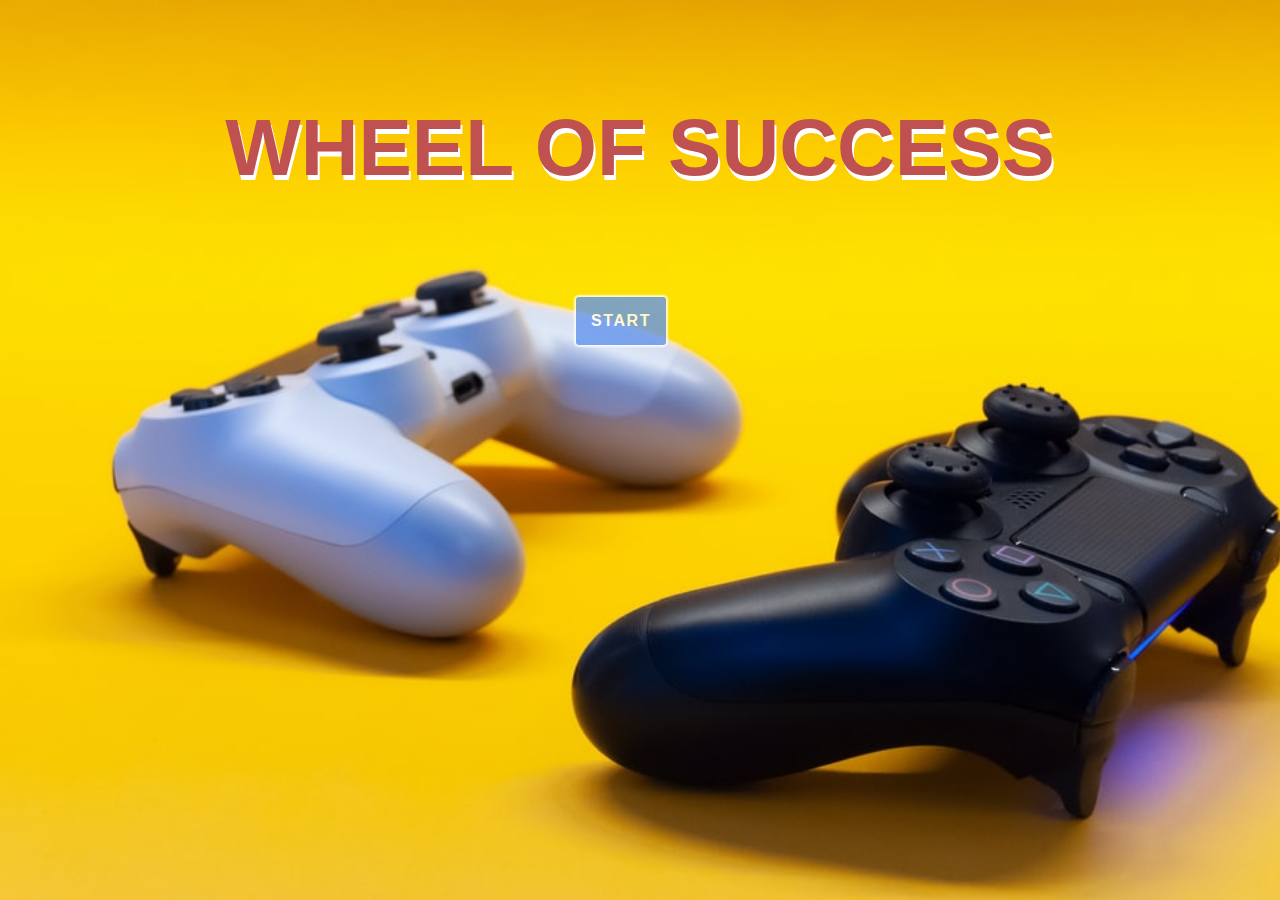
<file: index.html>
<!DOCTYPE html>
<html lang="en">
<head>
    <meta charset="UTF-8">
    <meta http-equiv="X-UA-Compatible" content="IE=edge">
    <meta name="viewport" content="width=device-width, initial-scale=1.0">
    <link rel="stylesheet" href="https://stackpath.bootstrapcdn.com/font-awesome/4.7.0/css/font-awesome.min.css" integrity="sha384-wvfXpqpZZVQGK6TAh5PVlGOfQNHSoD2xbE+QkPxCAFlNEevoEH3Sl0sibVcOQVnN" crossorigin="anonymous">

    <title>Wheel of success</title>
    <link rel="stylesheet" href="index.css">
</head>
<body>
    <div class="cantent">
        <h1 class="tittle">WHEEL OF SUCCESS</h1>
        <a href="./strtGame.html"><button id="strtbtn">START</button></a>
    </div>
</body>
</html>
</file>
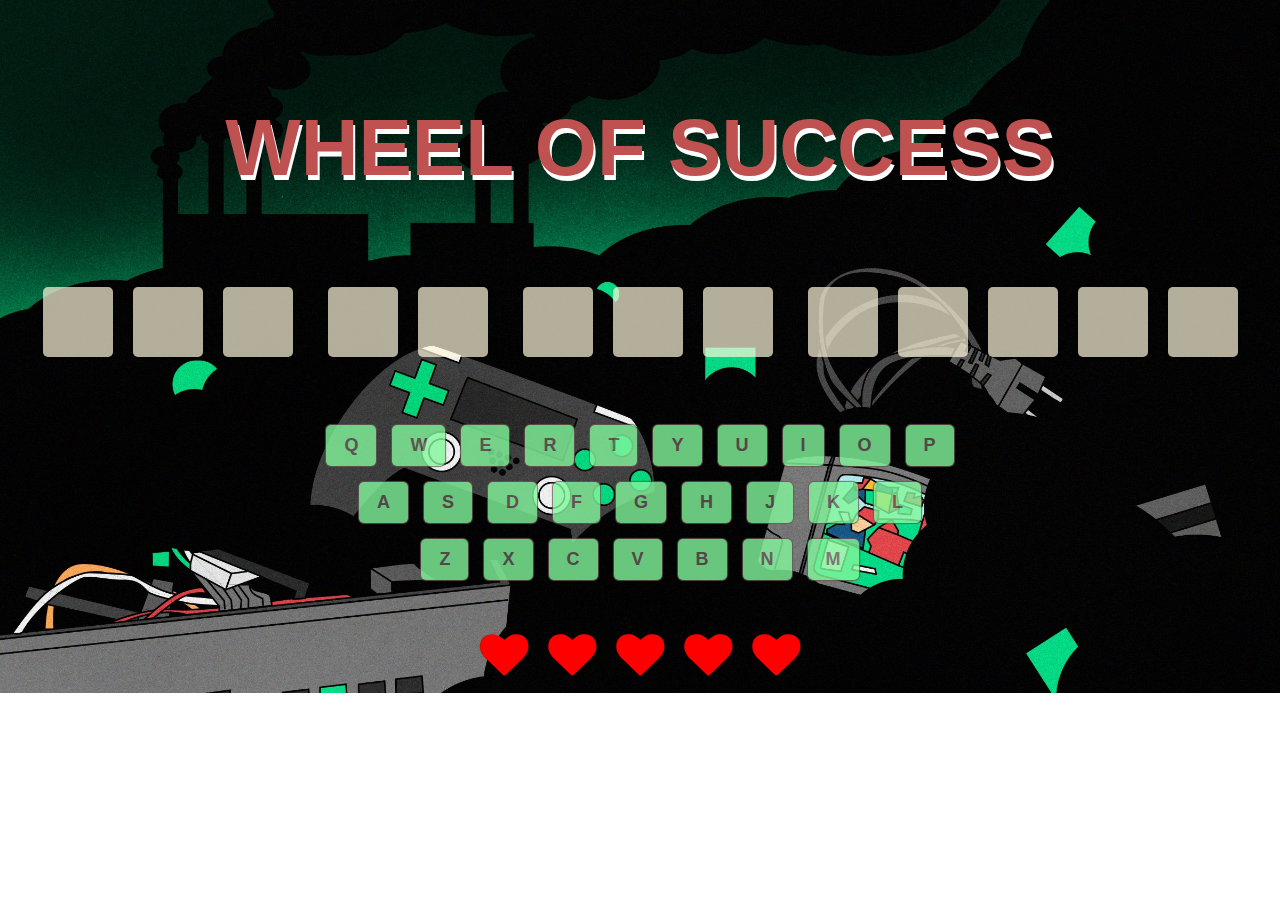
<file: strtGame.html>
<!DOCTYPE html>
<html lang="en">
<head>
    <meta charset="UTF-8">
    <meta http-equiv="X-UA-Compatible" content="IE=edge">
    <meta name="viewport" content="width=device-width, initial-scale=1.0">
    <title>Wheel Play</title>
    <link rel="stylesheet" href="https://stackpath.bootstrapcdn.com/font-awesome/4.7.0/css/font-awesome.min.css" integrity="sha384-wvfXpqpZZVQGK6TAh5PVlGOfQNHSoD2xbE+QkPxCAFlNEevoEH3Sl0sibVcOQVnN" crossorigin="anonymous">
    <link rel="stylesheet" href="strt.css">
</head>
<body>
    <div id="cantent-2">
        <h1 class="tittle">WHEEL OF SUCCESS</h1>
        <div id="phrase">
            <ul>
                <li class="letter"></li>
                <li class="letter"></li>
                <li class="letter"></li>
                <li class="space"></li>
                <li class="letter"></li>
                <li class="letter"></li>
                <li class="space"></li>
                <li class="letter"></li>
                <li class="letter"></li>
                <li class="letter"></li>
                <li class="space"></li>
                <li class="letter"></li>
                <li class="letter"></li>
                <li class="letter"></li>
                <li class="letter"></li>
                <li class="letter"></li>
            </ul>
        </div>
        <div id="key_sec">
            <div class="keyword">
                <button class="keyBtn">q</button>
                <button class="keyBtn">w</button>
                <button class="keyBtn">e</button>
                <button class="keyBtn">r</button>
                <button class="keyBtn">t</button>
                <button class="keyBtn">y</button>
                <button class="keyBtn">u</button>
                <button class="keyBtn">i</button>
                <button class="keyBtn">o</button>
                <button class="keyBtn">p</button>
            </div>
            <div class="keyword-2">
                <button class="keyBtn">a</button>
                <button class="keyBtn">s</button>
                <button class="keyBtn">d</button>
                <button class="keyBtn">f</button>
                <button class="keyBtn">g</button>
                <button class="keyBtn">h</button>
                <button class="keyBtn">j</button>
                <button class="keyBtn">k</button>
                <button class="keyBtn">l</button>
            </div>
            <div class="keyword-3">
                <button class="keyBtn">z</button>
                <button class="keyBtn">x</button>
                <button class="keyBtn">c</button>
                <button class="keyBtn">v</button>
                <button class="keyBtn">b</button>
                <button class="keyBtn">n</button>
                <button class="keyBtn">m</button>
            </div>
            <div class="life">
                <ul>
                    <li class="heart"><i class="fa fa-heart" aria-hidden="true"></i>
                    </li>
                    <li class="heart"><i class="fa fa-heart" aria-hidden="true"></i>
                    </li>
                    <li class="heart"><i class="fa fa-heart" aria-hidden="true"></i>
                    </li>
                    <li class="heart"><i class="fa fa-heart" aria-hidden="true"></i>
                    </li>
                    <li class="heart"><i class="fa fa-heart" aria-hidden="true"></i>
                    </li>
                </ul>
            </div>
        </div>
    </div>
    <script src="game.js"></script>
</body>
</html>
</file>
<file: index.css>
*{
    margin: 0;
    padding: 0;
}
.cantent{
    width: 100%;
    height: 100vh;
    background: url(./images/bg.jpg);
    background-clip: border-box;
    background-size: cover;
    background-repeat: no-repeat;
}
.tittle{
    text-align: center;
    font-family: 'Franklin Gothic Medium', 'Arial Narrow', Arial, sans-serif;
    padding: 8%;
    color: rgb(192, 81, 81);
    font-size: 5rem;
    text-shadow: 2px 5px #fff;
}
#strtbtn{
    cursor: pointer;
    font-family: sans-serif;
    margin-left: 45%;
    padding: 15px;
    background: cornflowerblue;
    color: #ffff;
    font-weight: 600;
    font-size: 1rem;
    letter-spacing: 0.1em;
    outline: none;
    border: none;
    border-radius: 3px;
    box-shadow: 0 0 2px 2px;
    transition: 0.3s;
    opacity: 0.8;
}
#strtbtn:hover{
    background-color: darkslategrey;
    opacity: 0.8;
    color: rgb(226, 194, 194);
    box-shadow: 0 0 2px 2px;
}
</file>
<file: strt.css>
*{
    margin: 0;
    padding: 0;
}

.tittle{
    text-align: center;
    font-family: 'Franklin Gothic Medium', 'Arial Narrow', Arial, sans-serif;
    padding: 8%;
    color: rgb(192, 81, 81);
    font-size: 5rem;
    text-shadow: 2px 5px #fff;
}
#cantent-2{
    background: url(./images/game-2.jpg);
    background-clip: border-box;
    background-size: cover;
    background-repeat: no-repeat;
}
#phrase{
    margin-top: -20px;
    color: #fff;
    text-align: center;
}
#phrase ul{
    display: flex;
    align-items: center;
    justify-content: center;
    flex-wrap: wrap;
}
li{
    list-style: none;
}
.letter{
    background: cornsilk;
    margin: 10px;
    padding: 35px;
    border-radius: 5px;
    opacity: 0.7;
}

/* .letter {
    font-size: 30px;
    height: 65px;
    width: 65px;
    padding: 10px 1px 0 1px;
    margin-right: 6px;
    color: transparent;
    background: var(--color-neutral-light);
    border-radius: 5px;
  } */
  
  .space {
    width: 15px;
  }
  
#key_sec{
    margin-top: 50px;
}
.keyword{
    display: flex;
    align-items: center;
    justify-content: center;
    flex-wrap: wrap;
}
.keyword-2{
    display: flex;
    align-items: center;
    justify-content: center;
    flex-wrap: wrap;
}
.keyword-3{
    display: flex;
    align-items: center;
    justify-content: center;
    flex-wrap: wrap;
}
.keyBtn{
    cursor: pointer;
    padding: 10px 18px;
    margin: 8px;
    font-family: -apple-system, BlinkMacSystemFont, 'Segoe UI', Roboto, Oxygen, Ubuntu, Cantarell, 'Open Sans', 'Helvetica Neue', sans-serif;
    border-radius: 5px;
    border: none;
    outline: none;
    background-color: rgb(131, 247, 156);
    opacity: 0.8;
    box-shadow: 0 0 1px 1px;
    font-size: large;
    font-weight: bold;
    color: rgb(104, 88, 88);
    text-transform: capitalize;
}
.keyBtn:hover{
    background-color: rgb(179, 250, 195);
    opacity: 0.8;
}

 /************ js style **************/

.show {
    color: #000;
    background-color: #76CE82;
    transition: background-color .3s ease-in-out,transform .6s ease-in-out;
    transform: rotate(360deg);
    text-shadow: var(--text-3d);
  }
  .chosen {
    background: var(--color-neutral);
    border-radius: 5px;
    font-size: var(--font-size-medium);
    color: #FFFFFF;
  }
  .wrong_chosen {
    background: rgba(226, 62, 62, 0.836);
    border-radius: 5px;
    font-size: var(--font-size-medium);
    color: #FFFFFF;
    transition: transform .4s ease-in-out;
    transform: rotate(-360deg);
  } 
  
  /* .btn__reset {
    padding: 8px;
    margin: 50px auto;
    background: lightgray;
    border-radius: 5px;
    font-size: var(--font-size-medium);
    box-shadow: 0 4px 8px 0 rgba(0, 0, 0, 0.2), 0 6px 20px 0 rgba(0, 0, 0, 0.19);
  } */
  .win {
    background: var(--color-win) url("../images/win2.png") no-repeat center/cover;;
  }
  
  .win a {
    color: black;
    text-shadow: var(--text-3d);
  }
  
  .lose {
    background: var(--color-lose) url("../images/lose1.png") no-repeat center/cover;;
  }
  
  .lose a {
    color: black;
    text-shadow: var(--text-3d);
  }  
    
  /************ js style End **************/

.images{
    width: 30%;
}
.life ul{
    padding-top: 30px;
    display: flex;
    align-items: center;
    justify-content: center;
}
.heart{
    margin: 10px;
    color: red;
    font-size: 3rem;
}
@media screen and (min-width: 768px){}
</file>
